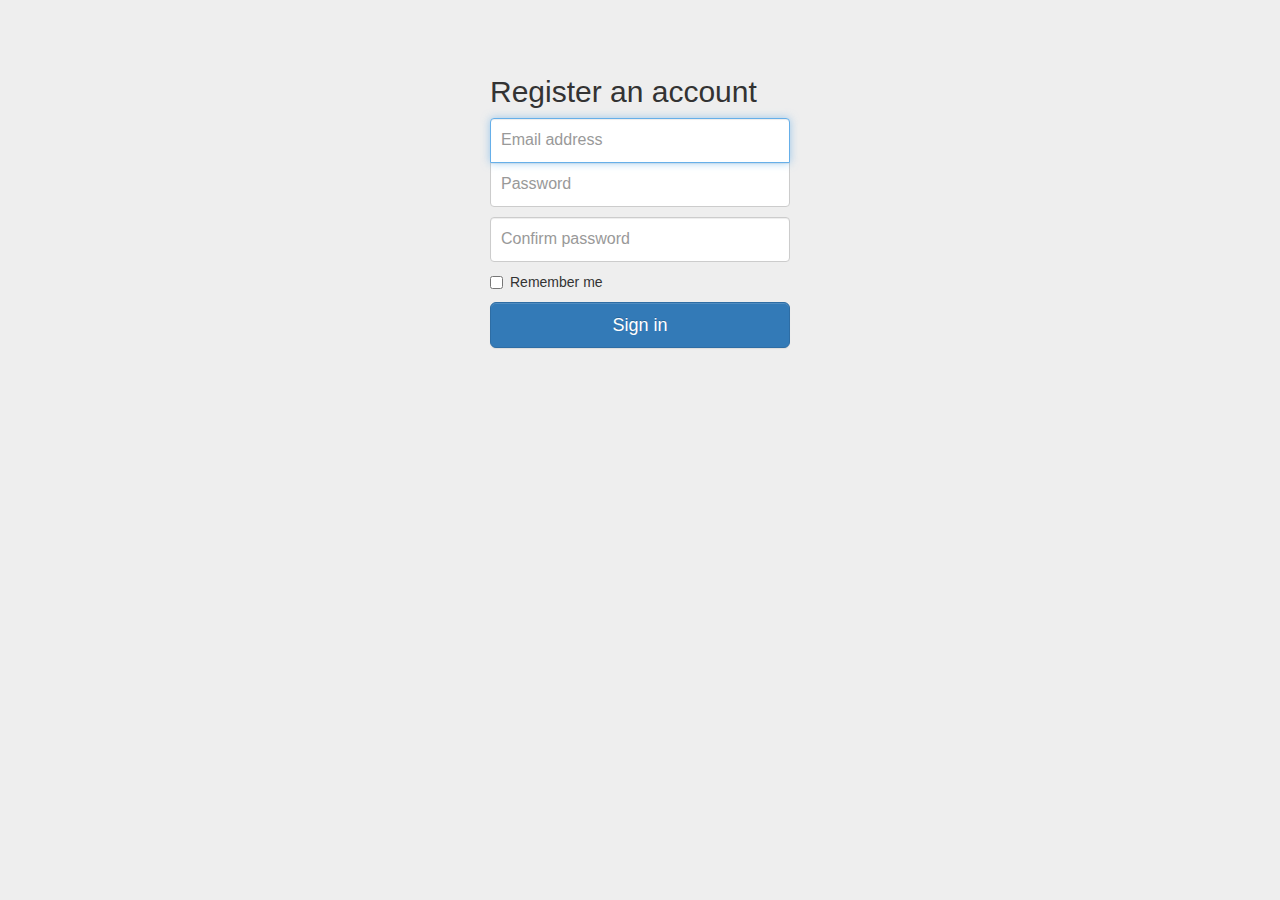
<file: assets/registration.html>
<!DOCTYPE html>
<html lang="en">
  <head>
    <meta charset="utf-8">
    <meta http-equiv="X-UA-Compatible" content="IE=edge">
    <meta name="viewport" content="width=device-width, initial-scale=1">
    <meta name="description" content="">
    <meta name="author" content="">

    <title>Signin employer</title>


    <link href="css/bootstrap-theme.min.css" rel="stylesheet">
    <link href="css/bootstrap.css" rel="stylesheet">
    <link href="css/signin.css" rel="stylesheet">

  </head>

  <body>

    <div class="container">

      <form class="form-signin">
        <h2 class="form-signin-heading">Register an account</h2>
        <label for="inputEmail" class="sr-only">Email address</label>
        <input type="email" id="inputEmail" class="form-control" placeholder="Email address" required autofocus>
        <label for="inputPassword" class="sr-only">Password</label>
        <input type="password" id="inputPassword" class="form-control" placeholder="Password" required>
        <label for="confirm_password" class="sr-only">Confirm Password</label>
        <input type="confirm_password" id="confirm_password" class="form-control" placeholder="Confirm password" required>
        <div class="checkbox">
          <label>
            <input type="checkbox" value="remember-me"> Remember me
          </label>
        </div>
        <button class="btn btn-lg btn-primary btn-block" type="submit">Sign in</button>
      </form>
    </div> 
  </body>
</html>
</file>
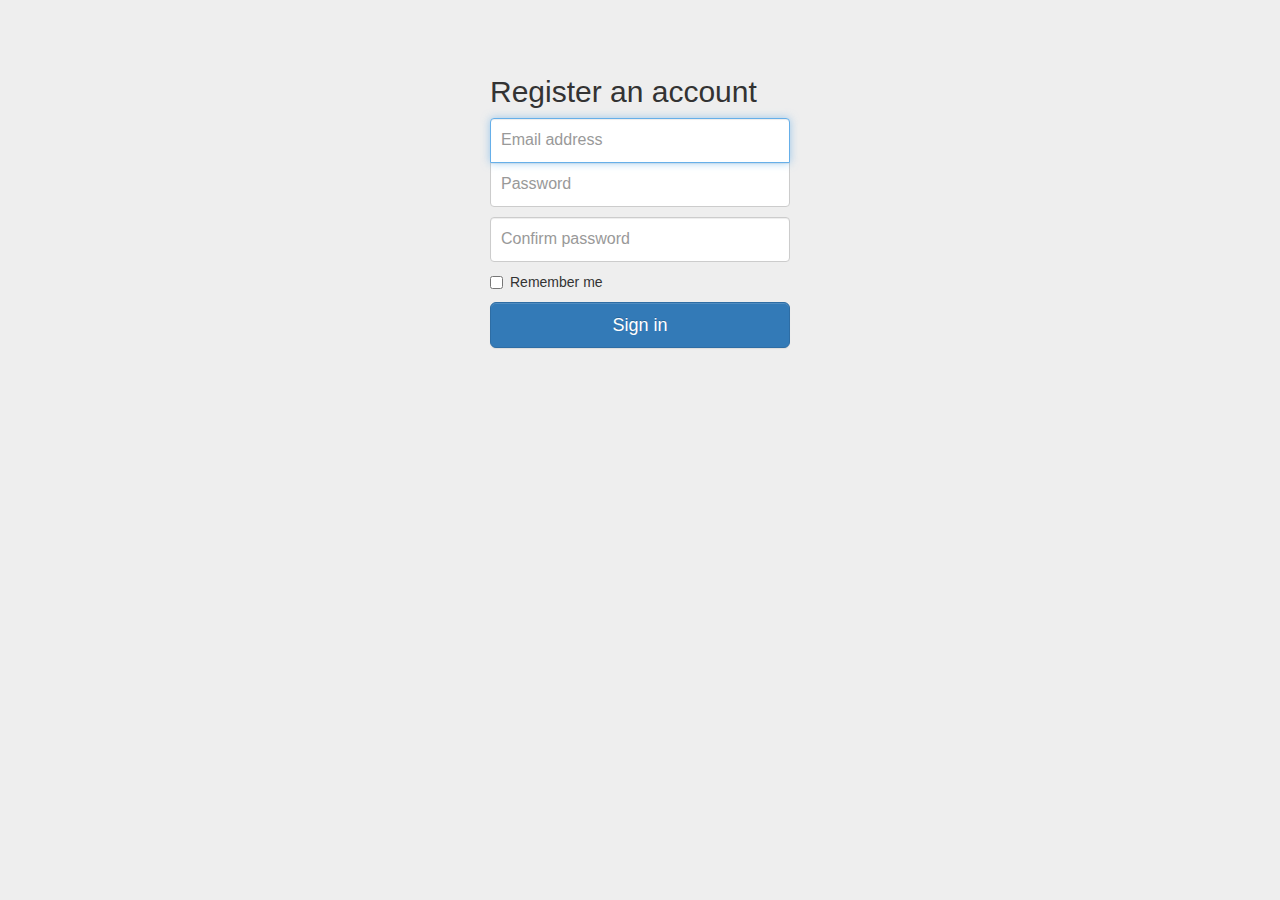
<file: assets/registration_student.html>
<!DOCTYPE html>
<html lang="en">
  <head>
    <meta charset="utf-8">
    <meta http-equiv="X-UA-Compatible" content="IE=edge">
    <meta name="viewport" content="width=device-width, initial-scale=1">
    <meta name="description" content="">
    <meta name="author" content="">

    <title>Register a  student</title>


    <link href="css/bootstrap-theme.min.css" rel="stylesheet">
    <link href="css/bootstrap.css" rel="stylesheet">
    <link href="css/signin.css" rel="stylesheet">

  </head>

  <body>

    <div class="container">

      <form class="form-signin">
        <h2 class="form-signin-heading">Register an account</h2>
        <label for="inputEmail" class="sr-only">Email address</label>
        <input type="email" id="inputEmail" class="form-control" placeholder="Email address" required autofocus>
        <label for="inputPassword" class="sr-only">Password</label>
        <input type="password" id="inputPassword" class="form-control" placeholder="Password" required>
        <label for="confirm_password" class="sr-only">Confirm Password</label>
        <input type="confirm_password" id="confirm_password" class="form-control" placeholder="Confirm password" required>
        <div class="checkbox">
          <label>
            <input type="checkbox" value="remember-me"> Remember me
          </label>
        </div>
        <button class="btn btn-lg btn-primary btn-block" type="submit">Sign in</button>
      </form>
    </div> 
  </body>
</html>
</file>
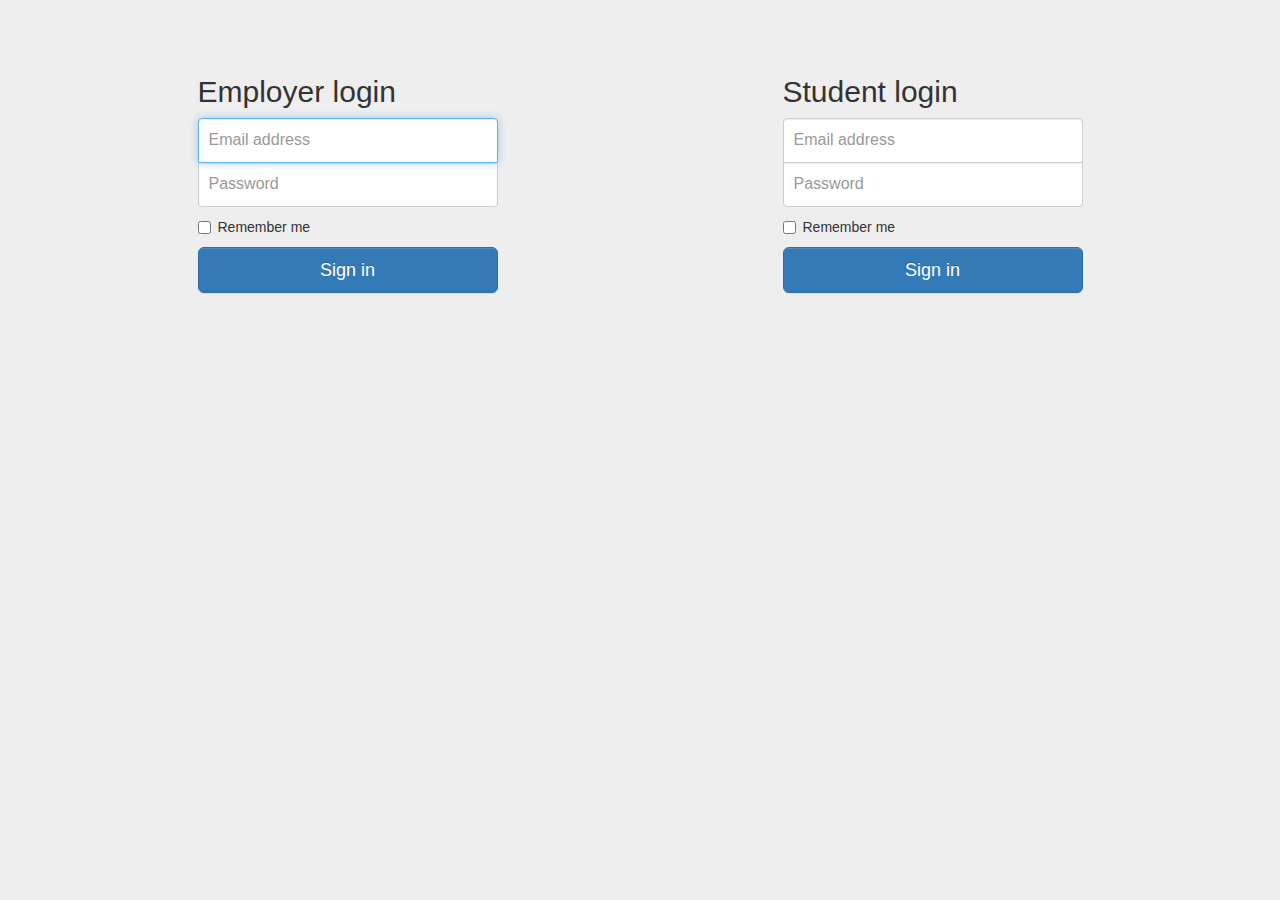
<file: assets/sign_in_student.html>
<!DOCTYPE html>
<html lang="en">
  <head>
    <meta charset="utf-8">
    <meta http-equiv="X-UA-Compatible" content="IE=edge">
    <meta name="viewport" content="width=device-width, initial-scale=1">
    <meta name="description" content="">
    <meta name="author" content="">

    <title>Signin employer</title>


    <link href="css/bootstrap-theme.min.css" rel="stylesheet">
    <link href="css/bootstrap.css" rel="stylesheet">
    <link href="css/signin.css" rel="stylesheet">

  </head>

  <body>

    <div class="container">
        <div class="row">
            
        <div class="col-xs-6">
          <form class="form-signin" action = "validation/empValidation.php" method="post">
            <h2 class="form-signin-heading">Employer login</h2>
            <label for="inputEmail" class="sr-only">Email address</label>
            <input type="email" name="inputEmail" class="form-control" placeholder="Email address" required autofocus>
            <label for="inputPassword" class="sr-only">Password</label>
            <input type="password" name="inputPassword" class="form-control" placeholder="Password" required>
            <div class="checkbox">
              <label>
                <input type="checkbox" value="remember-me"> Remember me
              </label>
            </div>
            <button class="btn btn-lg btn-primary btn-block" type="submit">Sign in</button>
          </form>
            </div>
        <div class="col-xs-6">
          <form class="form-signin">
            <h2 class="form-signin-heading">Student login</h2>
            <label for="inputEmail" class="sr-only">Email address</label>
            <input type="email" id="inputEmail" class="form-control" placeholder="Email address" required autofocus>
            <label for="inputPassword" class="sr-only">Password</label>
            <input type="password" id="inputPassword" class="form-control" placeholder="Password" required>
            <div class="checkbox">
              <label>
                <input type="checkbox" value="remember-me"> Remember me
              </label>
            </div>
            <button class="btn btn-lg btn-primary btn-block" type="submit">Sign in</button>
          </form>
            </div>
            
            
            
            
        </div>
    </div> 
  </body>
</html>
</file>
<file: assets/css/signin.css>
body {
  padding-top: 40px;
  padding-bottom: 40px;
  background-color: #eee;
}

.form-signin {
  max-width: 330px;
  padding: 15px;
  margin: 0 auto;
}
.form-signin .form-signin-heading,
.form-signin .checkbox {
  margin-bottom: 10px;
}
.form-signin .checkbox {
  font-weight: normal;
}
.form-signin .form-control {
  position: relative;
  height: auto;
  -webkit-box-sizing: border-box;
     -moz-box-sizing: border-box;
          box-sizing: border-box;
  padding: 10px;
  font-size: 16px;
}
.form-signin .form-control:focus {
  z-index: 2;
}
.form-signin input[type="email"] {
  margin-bottom: -1px;
  border-bottom-right-radius: 0;
  border-bottom-left-radius: 0;
}
.form-signin input[type="password"] {
  margin-bottom: 10px;
  border-top-left-radius: 0;
  border-top-right-radius: 0;
}
</file>
